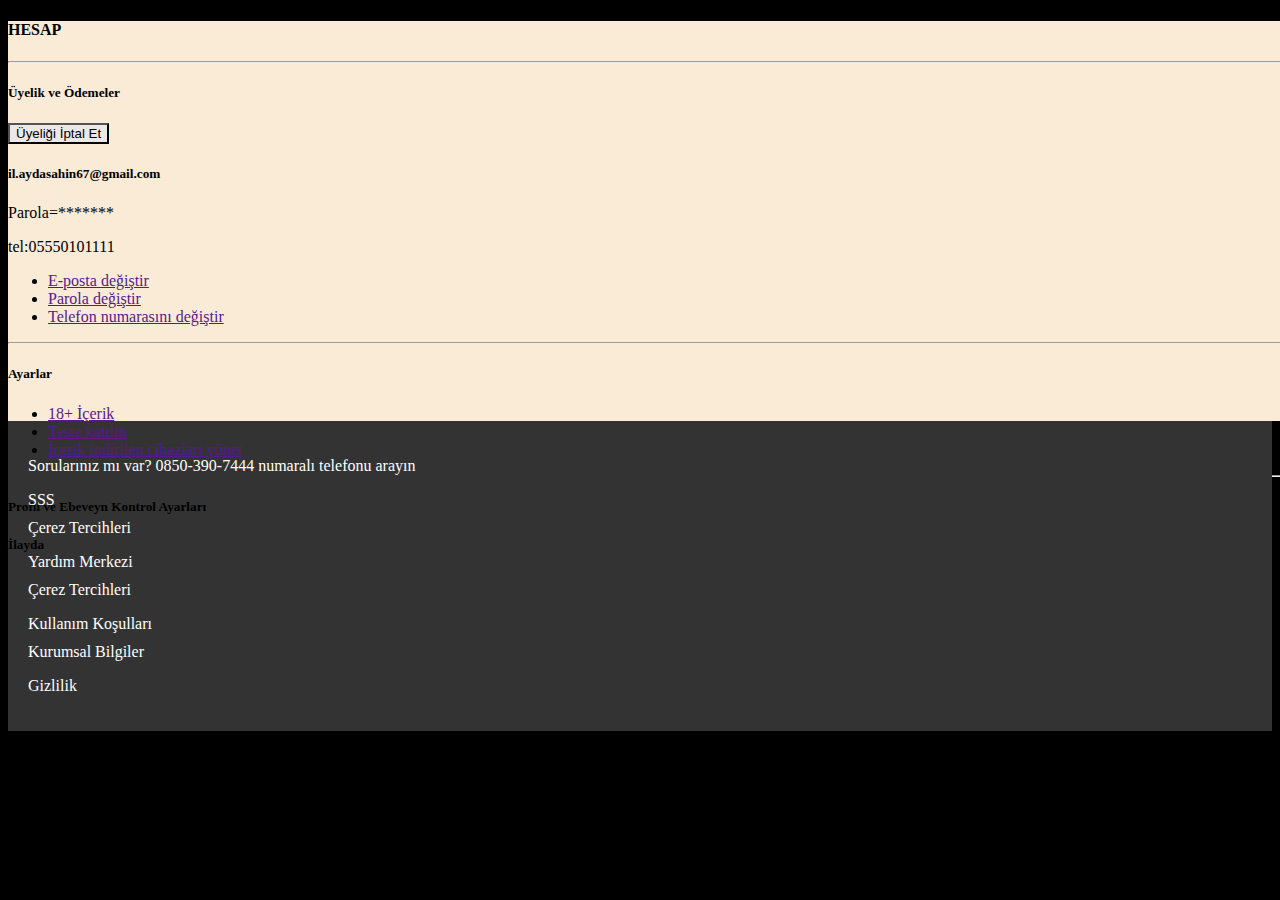
<file: hesap_sayfası.html>
<!DOCTYPE html>
<html lang="en">
<head>
    <meta charset="UTF-8">
    <meta http-equiv="X-UA-Compatible" content="IE=edge">
    <meta name="viewport" content="width=device-width, initial-scale=1.0">
    <link href="https://cdn.jsdelivr.net/npm/bootstrap@5.3.0-alpha3/dist/css/bootstrap.min.css" rel="stylesheet" integrity="sha384-KK94CHFLLe+nY2dmCWGMq91rCGa5gtU4mk92HdvYe+M/SXH301p5ILy+dN9+nJOZ" crossorigin="anonymous">
     <title>Document</title>
    <link rel="stylesheet" href="netflix.css">
    <title>Document</title>
</head>
<body>
    <div class="header-hesap_sayfası">
        <nav class="navbar pt-3 navbar-expand-lg" data-bs-theme="dark">
            <div class="container-fluid">
            <div class="box_hesap_sayfasi p-5">
              <div class="row">
                <div class="col">
                    <h4>HESAP</h4>
                </div>
                <hr>
              </div>
              <div class="row">
                <div class="col">
                    <h5>Üyelik ve Ödemeler</h5>
                    <button style="background-color: rgb(236, 232, 232); color: black;">Üyeliği İptal Et</button>
                </div>
                <div class="col">
                    <h5>il.aydasahin67@gmail.com</h5>
                    <p>Parola=*******</p>
                    <p>tel:05550101111</p>
                </div>
                <div class="col d-flex">
                    <ul>
                    <li class="list-unstyled"><a href="">E-posta değiştir</a></li>
                    <li class="list-unstyled"><a href="">Parola değiştir</a></li>
                    <li class="list-unstyled"><a href="">Telefon numarasını değiştir</a></li>
                    </ul>
                
              </div>
              <hr>
              <div class="row">
                <div class="col">
                    <h5>Ayarlar</h5>
                </div>
                <div class="col d-flex ">
                    <ul>
                        <li class="list-unstyled"><a href="">18+ İçerik</a></li>
                        <li  class="list-unstyled"><a href="">Teste katılın</a></li>
                        <li class="list-unstyled"><a href="">İçerik indirilen cihazları yönet</a></li>
                    </ul>
                    
                    
                    
                </div>
              </div>
              <hr>
              <div class="row">
                <div class="col">
                    <h5>Profil ve Ebeveyn Kontrol Ayarları</h5>
                </div>
                <div class="col ">
                    <h5>İlayda</h5>
                </div>
              </div>
            </div>
            </div>
        </nav>

    </div>
    <footer>
        <div class="container">
            <p class="text-white">Sorularınız mı var? 0850-390-7444 numaralı telefonu arayın</p>
            <div class="row d-flex justify-content-center text-white">
                <div class="col-3">
                    <ul class="list-unstyled">
                        <li>SSS</li>
                        <li>Çerez Tercihleri</li>
                    </ul>
                </div>
                <div class="col-3">
                    <ul class="list-unstyled">
                        <li>Yardım Merkezi</li>
                        <li>Çerez Tercihleri</li>
                    </ul>
                </div>
                <div class="col-3">
                    <ul class="list-unstyled">
                        <li>Kullanım Koşulları</li>
                        <li>Kurumsal Bilgiler</li>
                    </ul>
                </div>
                <div class="col-3">
                    <ul class="list-unstyled">
                        <li>Gizlilik</li>
                    </ul>
                </div>
            </div>
        </div>
    </footer>


    <script src="https://cdn.jsdelivr.net/npm/bootstrap@5.3.0-alpha3/dist/js/bootstrap.bundle.min.js" integrity="sha384-ENjdO4Dr2bkBIFxQpeoTz1HIcje39Wm4jDKdf19U8gI4ddQ3GYNS7NTKfAdVQSZe" crossorigin="anonymous"></script>
</body>
</html>
</file>
<file: netflix.css>
.header{
    background-image: linear-gradient(rgba(0,0,0,0.8),rgba(0,0,0,0.5)),url(img/arkaplan.jpg);
    width: 100%;
    height: 100vh;
    background-position: center;
    background-size: cover;
}
.header-content{
    height: 60vh;
    
}
.header-row{
    height: 70vh;
    max-width: 50%;
    
}
body{
    background-color: black;
}
img{
    max-width: 100%;
}
.accordion-button{
    background-color: gray;
    color: white;
}
.accordion-button:focus{
    box-shadow: none;
}

/* browse için css kodları */

.header-browse{
    display: flex;
    justify-content: center;
    align-items: center;
    text-align: center;
    flex-wrap: wrap;
    padding-top: 100px;
   
}
.col-browse{
    flex-basis: 200px;
    text-align: center;
    margin: 10px;

}
.col-browse:hover img{
    width: 250px;
    height: 250px;
}
.col-browse img{
    
        width: 100%;
        height: auto;
        border-radius: 5px;
    
}
.col-browse h4{
    margin-bottom: 20px;
}

/* browse_index css kodları */
.header-browse_index{
    display: flex;
    align-items: center;
    justify-content: center;
    margin-top: 50px;
    
}
.row row-cols-1 row-cols-sm-2 row-cols-md-4{
    margin-bottom: 50px;
    justify-content: center
}
.header-browse_index h4{
    text-align: start;
    

}
.box_browse_index{
    background-color: rgb(65, 64, 64);
    background-color: black;
    border-radius: 5px;
    padding: 20px;
    margin-bottom: 20px;
}

/* login_sayfası css kodları */
.box_login{
        display: flex;
        margin-right: 45vh;
        align-items: center;
        height: 100vh;
        

}
.box_login form{
    max-width: 400px;
    padding: 20px;
    border: 1px solid ;
    margin-left: 450px ;
    background-color: rgb(0, 0,0,0.5);
    width: 350px;
    
}

/* hesap_sayfası css kodları */
.box_hesap_sayfasi{
    background-color: antiquewhite;
    width: 5000px;
    height: 400px;
}


@media (min-width: 576px) {
    .col-browse {
      flex-basis: 50%;
    }
  }
  
  @media (min-width: 768px) {
    .col-browse {
      flex-basis: 33.33%;
    }
  }
  
  @media (min-width: 992px) {
    .col-browse {
      flex-basis: 25%;
    }
  }
  
  @media (min-width: 1200px) {
    .col-browse {
      flex-basis: 20%;
    }
  }


  @media screen and (max-width: 600px) {
    .box_login {
        padding: 10px;
    }

    .form-control {
        padding: 10px;
        font-size: 14px;
    }

    .btn {
        padding: 8px 16px;
        font-size: 14px;
    }
}

@media screen and (max-width: 767px) {
    .row {
        flex-direction: column;
        align-items: center;
    }

    .col-3 {
        width: 100%;
        max-width: 300px;
        margin-bottom: 20px;
    }
}


footer {
    background-color: #333;
    padding: 20px;
    color: #fff;
}

ul.list-unstyled {
    padding: 0;
    list-style-type: none;
}

ul.list-unstyled li {
    margin-bottom: 10px;
}

.text-white {
    color: #fff;
}
</file>
